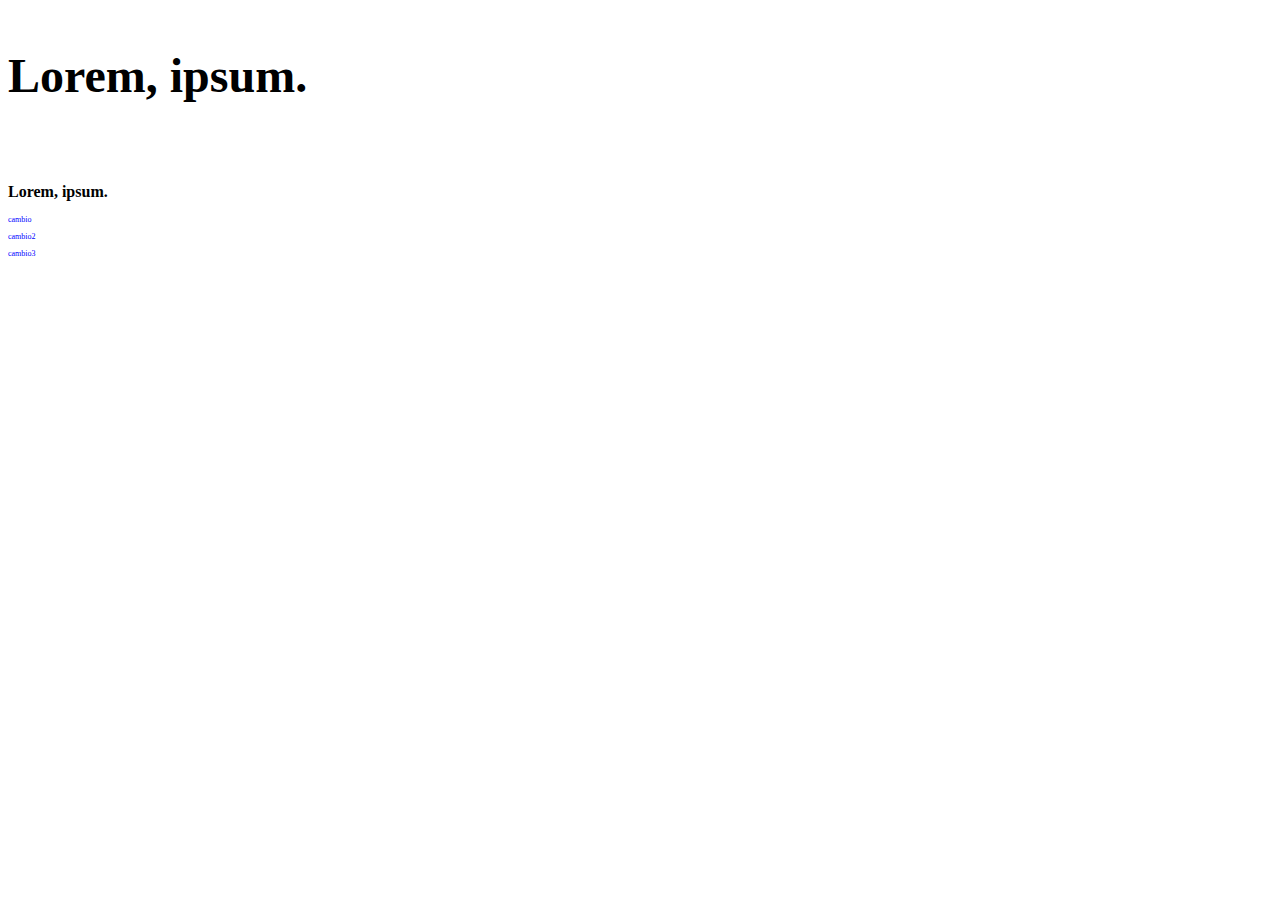
<file: index.html>
<!DOCTYPE html>
<html lang="es">
<head>
    <meta charset="UTF-8">
    <meta http-equiv="X-UA-Compatible" content="IE=edge">
    <meta name="viewport" content="width=device-width, initial-scale=1.0">
    <title>Document</title>
    <link rel="stylesheet" href="estilos.css">
</head>
<body>
    <h1>Lorem, ipsum.</h1>
    <h2>Lorem, ipsum.</h2>
    <p>cambio</p>
    <p>cambio2</p>
    <p>cambio3</p>
</body>
</html>
</file>
<file: estilos.css>
h1{
    font-size: 3rem;
    padding-top: 1rem;
}

body{
    font-size:8px;
}

h2{
    font-size: 2em;
    padding-top:3em;
}

p{
    color:blue;
}
</file>
